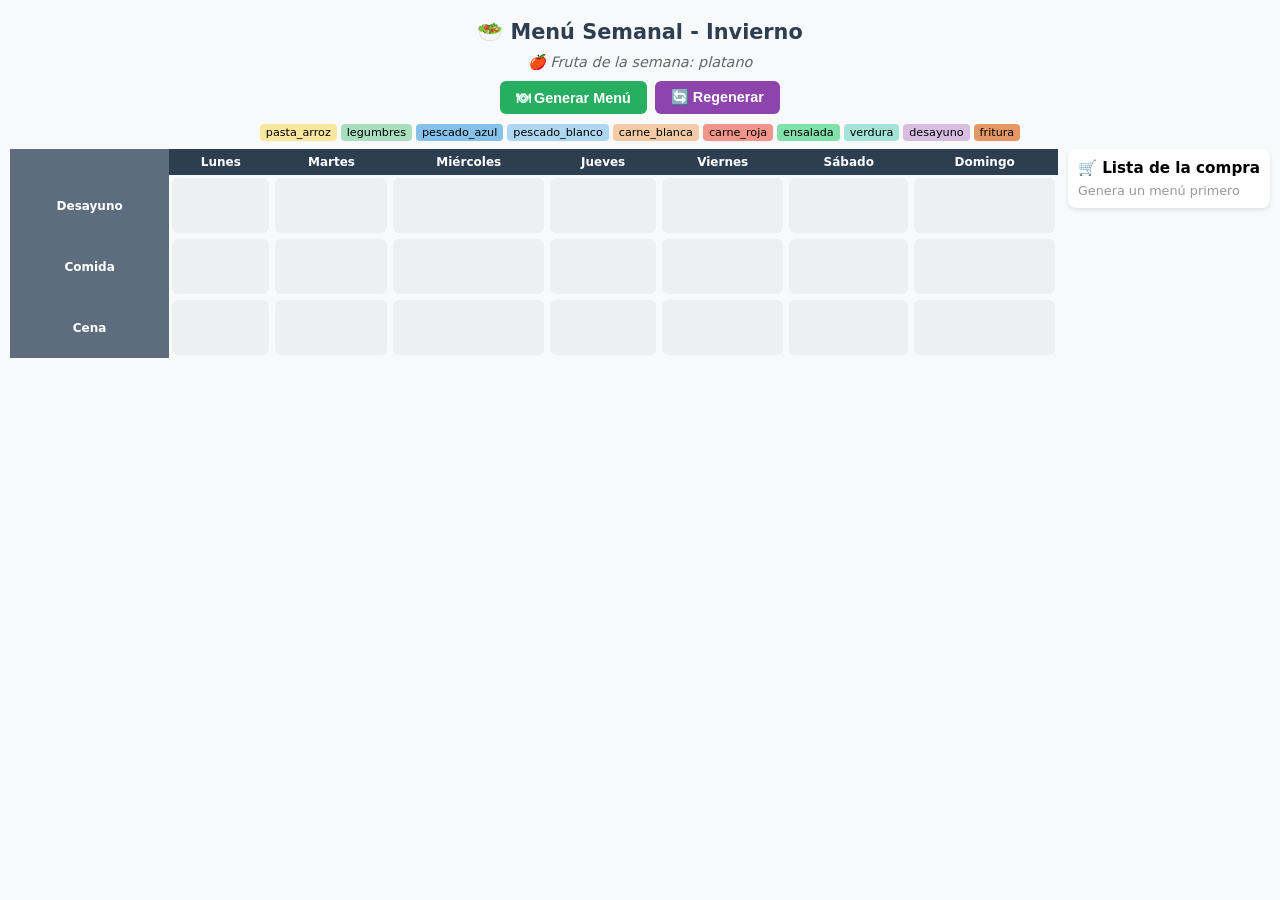
<file: index.html>
<!DOCTYPE html>
  <html lang="es">
  <head>
  <meta charset="UTF-8">
  <meta name="viewport" content="width=device-width,initial-scale=1.0">
  <title>Menú Semanal</title>
  <style>
  *{box-sizing:border-box;margin:0;padding:0}
  body{font-family:system-ui,sans-serif;background:#f8f9fa;padding:10px}
  h1{text-align:center;margin:10px 0;font-size:1.3em;color:#2c3e50}
  .fruta{text-align:center;color:#666;margin-bottom:8px;font-style:italic;font-size:.9em}
  .toolbar{display:flex;justify-content:center;gap:8px;margin:10px 0;flex-wrap:wrap}
  .toolbar button{padding:8px 16px;border:none;border-radius:6px;cursor:pointer;font-weight:bold;font-size:.9em}
  .btn-gen{background:#27ae60;color:#fff}
  .btn-regen{background:#8e44ad;color:#fff}
  .leyenda{display:flex;flex-wrap:wrap;justify-content:center;gap:4px;margin:8px 0}
  .leyenda span{padding:2px 6px;border-radius:4px;font-size:.7em}
  .layout{display:flex;gap:10px;align-items:flex-start}
  .menu-grid{flex:1;overflow-x:auto}
  table{border-collapse:collapse;width:100%;min-width:600px}
  th{background:#2c3e50;color:#fff;padding:6px 4px;font-size:.75em;text-align:center}
  td{padding:3px;text-align:center;vertical-align:top}
  .cell{border-radius:6px;padding:6px
  3px;min-height:55px;display:flex;flex-direction:column;align-items:center;justify-content:center;font-size:.78em;color:#000;position:relative}
  
  
  
  
  .excluded .nombre{text-decoration:line-through;opacity:.3}
  .th-momento{background:#5d6d7e;min-width:55px}
  .compra{min-width:180px;max-width:220px;background:#fff;border-radius:8px;padding:10px;box-shadow:0 2px 4px
  rgba(0,0,0,.1);max-height:80vh;overflow-y:auto}
  .compra h3{margin-bottom:6px;font-size:.95em}
  .compra label{display:block;font-size:.78em;padding:2px 0;cursor:pointer}
  .compra label.tachado{text-decoration:line-through;color:#aaa}
  .copy-btn{margin-top:8px;padding:5px 10px;background:#3498db;color:#fff;border:none;border-radius:4px;cursor:pointer;font-size:.8em;width:100%}
  .counter{font-size:.7em;color:#666;margin-top:4px}
  @media(max-width:768px){.layout{flex-direction:column}.compra{max-width:100%;max-height:none}h1{font-size:1.1em}}
  </style>
  </head>
  <body>
  <h1 id="titulo"></h1>
  <p class="fruta" id="fruta"></p>
  <div class="toolbar">
  <button class="btn-gen" onclick="generarMenu()">🍽 Generar Menú</button>
  <button class="btn-regen" onclick="generarMenu()">🔄 Regenerar</button>
  </div>
  <div class="leyenda" id="leyenda"></div>
  <div class="layout">
  <div class="menu-grid"><table id="tabla"></table></div>
  <div class="compra" id="compra"><h3>🛒 Lista de la compra</h3><p style="color:#999;font-size:.8em">Genera un menú primero</p></div>
  </div>
  <script src="data.js"></script>
  <script>
  const DIAS=["Lunes","Martes","Miércoles","Jueves","Viernes","Sábado","Domingo"];
  const MOMENTOS=["Desayuno","Comida","Cena"];
  const PARES=[[0,2],[1,3]];
  const PROTEINAS=new Set(["pollo","pechuga de pollo","solomillo de pavo","filete de ternera","tacos de ternera","lomo","filetes de lomo","solomillo de cerdo","chuletas de cerdo","chuletillas de cordero","costillas de cerdo","costillar de cerdo","salmon","atun suprema",
  "dorada","lubina","bacalao","gambas","sepia"]);
  let menu={},exclusiones=new Set(),tachados=new Set();
  const pick=a=>a[Math.floor(Math.random()*a.length)];

  function tempActual(){const m=new
  Date().getMonth()+1;if([11,12,1,2].includes(m))return"invierno";if([3,4,5].includes(m))return"primavera";if([6,7,8,9].includes(m))return"verano";return"otono";}
  function enTemp(r,t){if(r.temporada==="todas")return true;if(Array.isArray(r.temporada))return r.temporada.includes(t);return r.temporada===t;}
  function enHora(r,h){if(r.hora==="todas")return true;if(Array.isArray(r.hora))return r.hora.includes(h);return r.hora===h;}
  function esFrit(r){return r.fritura||r.categoria==="fritura";}
  function filtrar(hora,temp,tipo){let res=DATA.recetas.filter(r=>enHora(r,hora)&&enTemp(r,temp));if(tipo)res=res.filter(r=>r.tipo===tipo);return res;}
  function findRec(nombre){return DATA.recetas.find(r=>nombre.includes(r.nombre));}
  function colorNombre(nombre){const r=findRec(nombre);return r?(DATA.colores[r.categoria]||"#fff"):"#fff";}

  function generarMenu(){
    const t=tempActual();menu={};let cH=0,cF=0,cP=0;
    DIAS.forEach(d=>{const k=d+"|Desayuno";if(exclusiones.has(k)){menu[k]=null;return;}
      if(d==="Sábado"){menu[k]="Desayuno libre";return;}menu[k]=pick(DATA.desayunos);});
    const pool=filtrar("comida",t).filter(r=>r.tipo!=="segundo");
    const segs=filtrar("comida",t,"segundo");
    const asig=new Set(),catsPar=new Set();

    function fritRec(idx){for(let o=1;o<=2;o++){if(idx-o>=0){for(const m of["Comida","Cena"]){const v=menu[DIAS[idx-o]+"|"+m];if(v){const
  rc=findRec(v);if(rc&&esFrit(rc))return true;}}}}return false;}
    function pastaC(idx){let c=0;for(let o=1;o<=2;o++){if(idx-o>=0){const v=menu[DIAS[idx-o]+"|Comida"];const
  r=v?findRec(v):null;if(r&&r.categoria==="pasta_arroz")c++;else break;}else break;}return c>=2;}

    function elegir(diaIdx,prefDoble,exclCats){
      const ayer=diaIdx>0?DIAS[diaIdx-1]:null;
      const evitar=new Set();if(ayer)["Comida","Cena"].forEach(m=>{const v=menu[ayer+"|"+m];if(v)evitar.add(v);});
      let ops=pool.filter(r=>!evitar.has(r.nombre));
      if(cF>=2||fritRec(diaIdx))ops=ops.filter(r=>!esFrit(r));
      if(cP>=2||pastaC(diaIdx))ops=ops.filter(r=>r.categoria!=="pasta_arroz");
      if(exclCats&&exclCats.size)ops=ops.filter(r=>!exclCats.has(r.categoria));
      if(prefDoble===true){const d=ops.filter(r=>r.raciones===2);if(d.length)ops=d;}
      if(prefDoble===false){const s=ops.filter(r=>r.raciones===1);if(s.length)ops=s;}
      if(!ops.length)ops=pool.length?pool:[{nombre:"---",categoria:"",tipo:"completo",ingredientes:[],raciones:1,fritura:false}];
      const rec=pick(ops);let txt;
      if(rec.tipo==="acompanamiento"&&segs.length)txt=rec.nombre+" + "+pick(segs).nombre;else txt=rec.nombre;
      if(rec.ingredientes.includes("huevo"))cH++;if(esFrit(rec))cF++;if(rec.categoria==="pasta_arroz")cP++;
      return[rec,txt];
    }

    PARES.forEach(([i1,i2])=>{
      const d1=DIAS[i1],d2=DIAS[i2];
      if(!exclusiones.has(d1+"|Comida")&&!asig.has(d1)){
        const[rec,txt]=elegir(i1,true,catsPar);
        if(rec&&txt){menu[d1+"|Comida"]=txt;asig.add(d1);catsPar.add(rec.categoria);
          if(rec.raciones===2&&!exclusiones.has(d2+"|Comida")&&!asig.has(d2)){menu[d2+"|Comida"]=txt;asig.add(d2);}}}
    });
    DIAS.forEach((d,i)=>{if(!asig.has(d)&&!exclusiones.has(d+"|Comida")){const[rec,txt]=elegir(i,false,null);if(txt){menu[d+"|Comida"]=txt;asig.add(d);}}});

    // Cenas
    const cPool=filtrar("cena",t).filter(r=>r.tipo!=="segundo");
    const cSegs=filtrar("cena",t,"segundo");
    DIAS.forEach((d,idx)=>{
      const k=d+"|Cena";if(exclusiones.has(k)){menu[k]=null;return;}
      const evitar=new Set();const comHoy=menu[d+"|Comida"];if(comHoy)evitar.add(comHoy);
      if(idx>0){const da=DIAS[idx-1];["Comida","Cena"].forEach(m=>{const v=menu[da+"|"+m];if(v)evitar.add(v);});}
      const protCom=new Set();if(comHoy){const rc=findRec(comHoy);if(rc)rc.ingredientes.forEach(i=>{if(PROTEINAS.has(i))protCom.add(i);});}
      let ops=cPool.filter(r=>!evitar.has(r.nombre)&&!r.ingredientes.some(i=>protCom.has(i)));
      if(cF>=2||fritRec(idx))ops=ops.filter(r=>!esFrit(r));
      if(!ops.length)ops=cPool;
      if(cH<3){const h=ops.filter(r=>r.ingredientes.includes("huevo"));if(h.length)ops=h;}
      if(!ops.length)ops=[{nombre:"---",tipo:"completo",ingredientes:[],fritura:false,categoria:""}];
      const rec=pick(ops);let txt;
      if(rec.tipo==="acompanamiento"&&cSegs.length)txt=rec.nombre+" + "+pick(cSegs).nombre;else txt=rec.nombre;
      if(rec.ingredientes.includes("huevo"))cH++;if(esFrit(rec))cF++;
      menu[k]=txt;
    });
    renderMenu();
  }

  function regenerarCelda(dia,momento){
  var k2=dia+"|"+momento;if(exclusiones.has(k2))exclusiones.delete(k2);
    const t=tempActual(),hora=momento==="Comida"?"comida":"cena";
    if(momento==="Desayuno"){menu[dia+"|Desayuno"]=pick(DATA.desayunos);renderMenu();return;}
    const pool=filtrar(hora,t).filter(r=>r.tipo!=="segundo");
    const segs=filtrar(hora,t,"segundo");
    if(!pool.length)return;
    const rec=pick(pool);let txt;
    if(rec.tipo==="acompanamiento"&&segs.length)txt=rec.nombre+" + "+pick(segs).nombre;else txt=rec.nombre;
    menu[dia+"|"+momento]=txt;renderMenu();
  }

  let pressTimer=null;
function cellDown(e,dia,momento){e.preventDefault();pressTimer=setTimeout(()=>{toggleExcl(dia,momento);pressTimer=null;},500);}
function cellUp(e,dia,momento){e.preventDefault();if(pressTimer){clearTimeout(pressTimer);pressTimer=null;regenerarCelda(dia,momento);}}

function toggleExcl(dia,momento){
    const k=dia+"|"+momento;
    if(exclusiones.has(k))exclusiones.delete(k);else{exclusiones.add(k);menu[k]=null;}
    renderMenu();
  }

  function renderMenu(){
    const tabla=document.getElementById("tabla");
    let h='<thead><tr><th class="th-momento"></th>';DIAS.forEach(d=>h+="<th>"+d+"</th>");h+="</tr></thead><tbody>";
    MOMENTOS.forEach(mom=>{
      h+='<tr><th class="th-momento">'+mom+"</th>";
      DIAS.forEach(d=>{
        const k=d+"|"+mom,v=menu[k],excl=exclusiones.has(k);
        let bg=excl?"#fadbd8":v?colorNombre(v):(v===null?"#d5d8dc":"#ecf0f1");
        if(mom==="Desayuno"&&v&&!excl)bg=DATA.colores.desayuno||"#D7BDE2";
        const txt=excl?"\u2716":(v||"");
      h+='<td><div class=\"cell'+(excl?' excluded':'')+'\" style=\"background:'+bg+'\" onmousedown=\"cellDown(event,\''+d+'\',\''+mom+'\')\" onmouseup=\"cellUp(event,\''+d+'\',\''+mom+'\')\" ontouchstart=\"cellDown(event,\''+d+'\',\''+mom+'\')\" ontouchend=\"cellUp(event,\''+d+'\',\''+mom+'\')\">';
        h+='<span class="nombre">'+txt+"</span></div></td>";
      });h+="</tr>";
    });h+="</tbody>";tabla.innerHTML=h;
    renderCompra();
  }

  function renderCompra(){
    const div=document.getElementById("compra");
    const ings=new Set();
    Object.values(menu).forEach(v=>{if(!v)return;v.split(" + ").forEach(p=>{const
  r=DATA.recetas.find(x=>x.nombre===p);if(r)r.ingredientes.forEach(i=>ings.add(i));});});
    if(!ings.size){div.innerHTML='<h3>🛒 Lista de la compra</h3><p style="color:#999;font-size:.8em">Genera un menú primero</p>';return;}
    const sorted=[...ings].sort();
    let html='<h3>🛒 Lista de la compra</h3><p style="font-size:.75em;color:#666">Tacha lo que tengas</p>';
    sorted.forEach(ing=>{
      const tach=tachados.has(ing);
      html+='<label class="'+(tach?"tachado":"")+'"><input type="checkbox" '+(tach?"checked":"")+"  onchange=\"toggleTachado('"+ing+"')\">&nbsp;"+ing+"</label>";
    });
    const pend=sorted.filter(i=>!tachados.has(i));
    html+='<p class="counter">'+pend.length+" pendientes</p>";
    html+='<button class="copy-btn" onclick="copiarLista()">📋 Copiar lista</button>';
    div.innerHTML=html;
  }
  function toggleTachado(ing){if(tachados.has(ing))tachados.delete(ing);else tachados.add(ing);renderCompra();}
  function copiarLista(){
    const ings=new Set();Object.values(menu).forEach(v=>{if(!v)return;v.split(" + ").forEach(p=>{const
  r=DATA.recetas.find(x=>x.nombre===p);if(r)r.ingredientes.forEach(i=>ings.add(i));});});
    const lista=[...ings].filter(i=>!tachados.has(i)).sort().join("\n");
    navigator.clipboard.writeText(lista).then(()=>{const b=document.querySelector(".copy-btn");b.textContent="✅ Copiado!";setTimeout(()=>b.textContent="📋  Copiar lista",1500);});
  }

  // Init
  const t=tempActual();
  document.getElementById("titulo").textContent="\u{1F957} Menú Semanal - "+t.charAt(0).toUpperCase()+t.slice(1);
  const frutas=DATA.frutas_temporada[t]||["fruta"];
  document.getElementById("fruta").textContent="\u{1F34E} Fruta de la semana: "+pick(frutas);
  const ley=document.getElementById("leyenda");
  Object.entries(DATA.colores).forEach(([k,c])=>{ley.innerHTML+='<span style="background:'+c+'">'+k+"</span>";});
  renderMenu();
  </script>
  </body>
  </html>
</file>
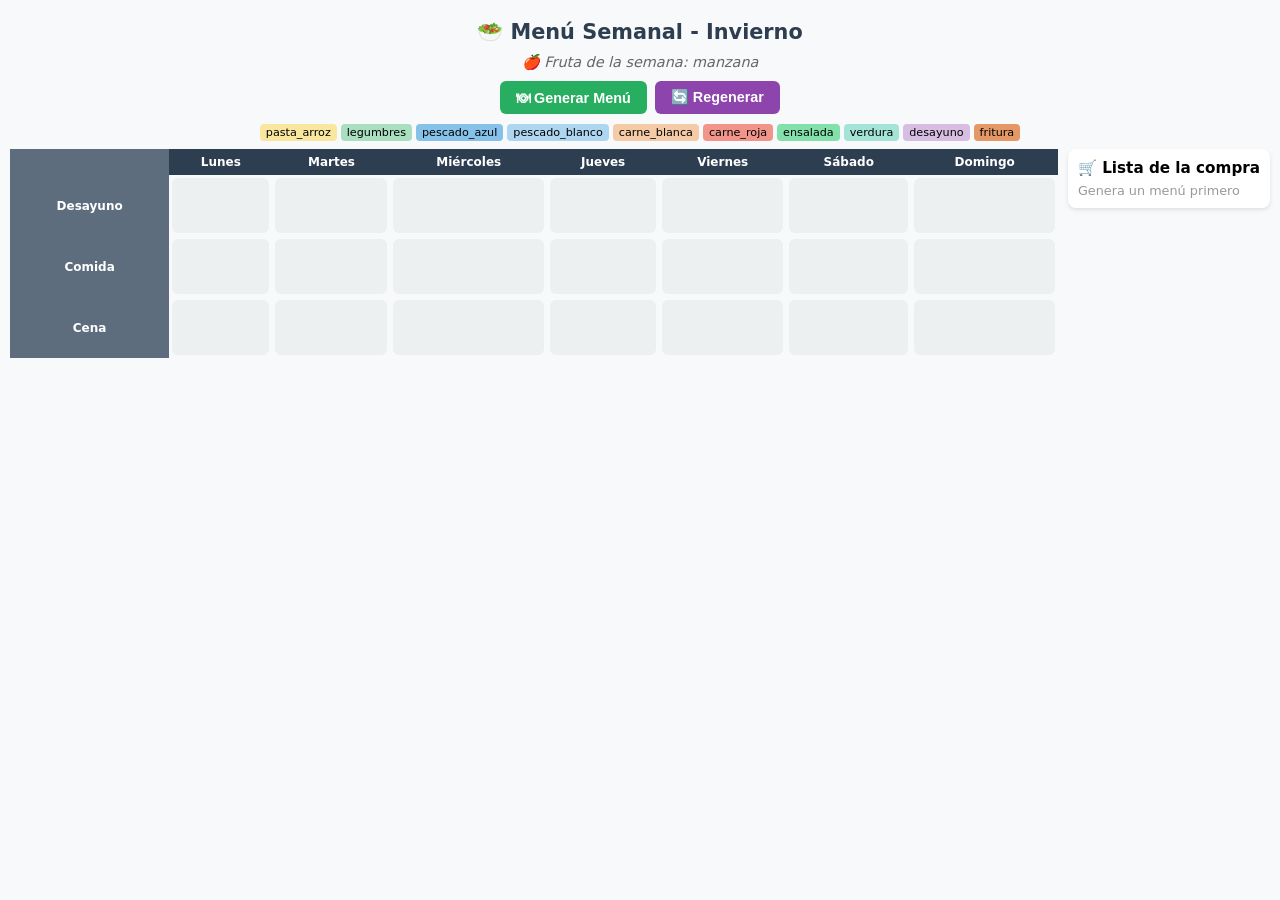
<file: menu_semanal_html/index.html>
<!DOCTYPE html>
<html lang="es">
<head>
<meta charset="UTF-8">
<meta name="viewport" content="width=device-width,initial-scale=1.0">
<title>Menú Semanal</title>
<style>
*{box-sizing:border-box;margin:0;padding:0}
body{font-family:system-ui,sans-serif;background:#f8f9fa;padding:10px}
h1{text-align:center;margin:10px 0;font-size:1.3em;color:#2c3e50}
.fruta{text-align:center;color:#666;margin-bottom:8px;font-style:italic;font-size:.9em}
.toolbar{display:flex;justify-content:center;gap:8px;margin:10px 0;flex-wrap:wrap}
.toolbar button{padding:8px 16px;border:none;border-radius:6px;cursor:pointer;font-weight:bold;font-size:.9em}
.btn-gen{background:#27ae60;color:#fff}
.btn-regen{background:#8e44ad;color:#fff}
.leyenda{display:flex;flex-wrap:wrap;justify-content:center;gap:4px;margin:8px 0}
.leyenda span{padding:2px 6px;border-radius:4px;font-size:.7em}
.layout{display:flex;gap:10px;align-items:flex-start}
.menu-grid{flex:1;overflow-x:auto}
table{border-collapse:collapse;width:100%;min-width:600px}
th{background:#2c3e50;color:#fff;padding:6px 4px;font-size:.75em;text-align:center}
td{padding:3px;text-align:center;vertical-align:top}
.cell{border-radius:6px;padding:6px 3px;min-height:55px;display:flex;flex-direction:column;align-items:center;justify-content:center;font-size:.78em;color:#000;position:relative;user-select:none;-webkit-user-select:none;cursor:pointer}
.excluded .nombre{text-decoration:line-through;opacity:.3}
.th-momento{background:#5d6d7e;min-width:55px}
.compra{min-width:180px;max-width:220px;background:#fff;border-radius:8px;padding:10px;box-shadow:0 2px 4px rgba(0,0,0,.1);max-height:80vh;overflow-y:auto}
.compra h3{margin-bottom:6px;font-size:.95em}
.compra label{display:block;font-size:.78em;padding:2px 0;cursor:pointer}
.compra label.tachado{text-decoration:line-through;color:#aaa}
.copy-btn{margin-top:8px;padding:5px 10px;background:#3498db;color:#fff;border:none;border-radius:4px;cursor:pointer;font-size:.8em;width:100%}
.counter{font-size:.7em;color:#666;margin-top:4px}
@media(max-width:768px){.layout{flex-direction:column}.compra{max-width:100%;max-height:none}h1{font-size:1.1em}}
</style>
</head>
<body>
<h1 id="titulo"></h1>
<p class="fruta" id="fruta"></p>
<div class="toolbar">
<button class="btn-gen" onclick="generarMenu()">🍽 Generar Menú</button>
<button class="btn-regen" onclick="generarMenu()">🔄 Regenerar</button>
</div>
<div class="leyenda" id="leyenda"></div>
<div class="layout">
<div class="menu-grid"><table id="tabla"></table></div>
<div class="compra" id="compra"><h3>🛒 Lista de la compra</h3><p style="color:#999;font-size:.8em">Genera un menú primero</p></div>
</div>
<script src="data.js"></script>
<script>
const DIAS=["Lunes","Martes","Miércoles","Jueves","Viernes","Sábado","Domingo"];
const MOMENTOS=["Desayuno","Comida","Cena"];
const PARES=[[0,2],[1,3]];
const PROTEINAS=new Set(["pollo","pechuga de pollo","solomillo de pavo","filete de ternera","tacos de ternera","lomo","filetes de lomo","solomillo de cerdo","chuletas de cerdo","chuletillas de cordero","costillas de cerdo","costillar de cerdo","salmon","atun suprema","dorada","lubina","bacalao","gambas","sepia"]);
let menu={},exclusiones=new Set(),tachados=new Set();
const pick=a=>a[Math.floor(Math.random()*a.length)];

function tempActual(){const m=new Date().getMonth()+1;if([11,12,1,2].includes(m))return"invierno";if([3,4,5].includes(m))return"primavera";if([6,7,8,9].includes(m))return"verano";return"otono";}
function enTemp(r,t){if(r.temporada==="todas")return true;if(Array.isArray(r.temporada))return r.temporada.includes(t);return r.temporada===t;}
function enHora(r,h){if(r.hora==="todas")return true;if(Array.isArray(r.hora))return r.hora.includes(h);return r.hora===h;}
function esFrit(r){return r.fritura||r.categoria==="fritura";}
function filtrar(hora,temp,tipo){let res=DATA.recetas.filter(r=>enHora(r,hora)&&enTemp(r,temp));if(tipo)res=res.filter(r=>r.tipo===tipo);return res;}
function findRec(nombre){return DATA.recetas.find(r=>nombre.includes(r.nombre));}
function colorNombre(nombre){const r=findRec(nombre);return r?(DATA.colores[r.categoria]||"#fff"):"#fff";}

function generarMenu(){
  const t=tempActual();menu={};let cH=0,cF=0,cP=0;
  DIAS.forEach(d=>{const k=d+"|Desayuno";if(exclusiones.has(k)){menu[k]=null;return;}
    if(d==="Sábado"){menu[k]="Desayuno libre";return;}menu[k]=pick(DATA.desayunos);});
  const pool=filtrar("comida",t).filter(r=>r.tipo!=="segundo");
  const segs=filtrar("comida",t,"segundo");
  const asig=new Set(),catsPar=new Set();

  function fritRec(idx){for(let o=1;o<=2;o++){if(idx-o>=0){for(const m of["Comida","Cena"]){const v=menu[DIAS[idx-o]+"|"+m];if(v){const rc=findRec(v);if(rc&&esFrit(rc))return true;}}}}return false;}
  function pastaC(idx){let c=0;for(let o=1;o<=2;o++){if(idx-o>=0){const v=menu[DIAS[idx-o]+"|Comida"];const r=v?findRec(v):null;if(r&&r.categoria==="pasta_arroz")c++;else break;}else break;}return c>=2;}

  function elegir(diaIdx,prefDoble,exclCats){
    const ayer=diaIdx>0?DIAS[diaIdx-1]:null;
    const evitar=new Set();if(ayer)["Comida","Cena"].forEach(m=>{const v=menu[ayer+"|"+m];if(v)evitar.add(v);});
    let ops=pool.filter(r=>!evitar.has(r.nombre));
    if(cF>=2||fritRec(diaIdx))ops=ops.filter(r=>!esFrit(r));
    if(cP>=2||pastaC(diaIdx))ops=ops.filter(r=>r.categoria!=="pasta_arroz");
    if(exclCats&&exclCats.size)ops=ops.filter(r=>!exclCats.has(r.categoria));
    if(prefDoble===true){const d=ops.filter(r=>r.raciones===2);if(d.length)ops=d;}
    if(prefDoble===false){const s=ops.filter(r=>r.raciones===1);if(s.length)ops=s;}
    if(!ops.length)ops=pool.length?pool:[{nombre:"---",categoria:"",tipo:"completo",ingredientes:[],raciones:1,fritura:false}];
    const rec=pick(ops);let txt;
    if(rec.tipo==="acompanamiento"&&segs.length)txt=rec.nombre+" + "+pick(segs).nombre;else txt=rec.nombre;
    if(rec.ingredientes.includes("huevo"))cH++;if(esFrit(rec))cF++;if(rec.categoria==="pasta_arroz")cP++;
    return[rec,txt];
  }

  PARES.forEach(([i1,i2])=>{
    const d1=DIAS[i1],d2=DIAS[i2];
    if(!exclusiones.has(d1+"|Comida")&&!asig.has(d1)){
      const[rec,txt]=elegir(i1,true,catsPar);
      if(rec&&txt){menu[d1+"|Comida"]=txt;asig.add(d1);catsPar.add(rec.categoria);
        if(rec.raciones===2&&!exclusiones.has(d2+"|Comida")&&!asig.has(d2)){menu[d2+"|Comida"]=txt;asig.add(d2);}}}
  });
  DIAS.forEach((d,i)=>{if(!asig.has(d)&&!exclusiones.has(d+"|Comida")){const[rec,txt]=elegir(i,false,null);if(txt){menu[d+"|Comida"]=txt;asig.add(d);}}});

  const cPool=filtrar("cena",t).filter(r=>r.tipo!=="segundo");
  const cSegs=filtrar("cena",t,"segundo");
  DIAS.forEach((d,idx)=>{
    const k=d+"|Cena";if(exclusiones.has(k)){menu[k]=null;return;}
    const evitar=new Set();const comHoy=menu[d+"|Comida"];if(comHoy)evitar.add(comHoy);
    if(idx>0){const da=DIAS[idx-1];["Comida","Cena"].forEach(m=>{const v=menu[da+"|"+m];if(v)evitar.add(v);});}
    const protCom=new Set();if(comHoy){const rc=findRec(comHoy);if(rc)rc.ingredientes.forEach(i=>{if(PROTEINAS.has(i))protCom.add(i);});}
    let ops=cPool.filter(r=>!evitar.has(r.nombre)&&!r.ingredientes.some(i=>protCom.has(i)));
    if(cF>=2||fritRec(idx))ops=ops.filter(r=>!esFrit(r));
    if(!ops.length)ops=cPool;
    if(cH<3){const h=ops.filter(r=>r.ingredientes.includes("huevo"));if(h.length)ops=h;}
    if(!ops.length)ops=[{nombre:"---",tipo:"completo",ingredientes:[],fritura:false,categoria:""}];
    const rec=pick(ops);let txt;
    if(rec.tipo==="acompanamiento"&&cSegs.length)txt=rec.nombre+" + "+pick(cSegs).nombre;else txt=rec.nombre;
    if(rec.ingredientes.includes("huevo"))cH++;if(esFrit(rec))cF++;
    menu[k]=txt;
  });
  renderMenu();
}

function regenerarCelda(dia,momento){
  const k=dia+"|"+momento;
  if(exclusiones.has(k))exclusiones.delete(k);
  const t=tempActual(),hora=momento==="Comida"?"comida":"cena";
  if(momento==="Desayuno"){menu[k]=pick(DATA.desayunos);renderMenu();return;}
  const pool=filtrar(hora,t).filter(r=>r.tipo!=="segundo");
  const segs=filtrar(hora,t,"segundo");
  if(!pool.length)return;
  const rec=pick(pool);let txt;
  if(rec.tipo==="acompanamiento"&&segs.length)txt=rec.nombre+" + "+pick(segs).nombre;else txt=rec.nombre;
  menu[k]=txt;renderMenu();
}

function toggleExcl(dia,momento){
  const k=dia+"|"+momento;
  if(exclusiones.has(k))exclusiones.delete(k);else{exclusiones.add(k);menu[k]=null;}
  renderMenu();
}

let pressTimer=null;
function cellDown(e,dia,momento){
  e.preventDefault();
  pressTimer=setTimeout(()=>{toggleExcl(dia,momento);pressTimer=null;},500);
}
function cellUp(e,dia,momento){
  e.preventDefault();
  if(pressTimer){clearTimeout(pressTimer);pressTimer=null;regenerarCelda(dia,momento);}
}

function renderMenu(){
  const tabla=document.getElementById("tabla");
  let h='<thead><tr><th class="th-momento"></th>';
  DIAS.forEach(d=>h+="<th>"+d+"</th>");
  h+="</tr></thead><tbody>";
  MOMENTOS.forEach(mom=>{
    h+='<tr><th class="th-momento">'+mom+"</th>";
    DIAS.forEach(d=>{
      const k=d+"|"+mom,v=menu[k],excl=exclusiones.has(k);
      let bg=excl?"#fadbd8":v?colorNombre(v):(v===null?"#d5d8dc":"#ecf0f1");
      if(mom==="Desayuno"&&v&&!excl)bg=DATA.colores.desayuno||"#D7BDE2";
      const txt=excl?"\u2716":(v||"");
      h+='<td><div class="cell'+(excl?' excluded':'')+'" style="background:'+bg+'" onmousedown="cellDown(event,\''+d+"','"+mom+"')\" onmouseup=\"cellUp(event,'"+d+"','"+mom+"')\" ontouchstart=\"cellDown(event,'"+d+"','"+mom+"')\" ontouchend=\"cellUp(event,'"+d+"','"+mom+"')\">";
      h+='<span class="nombre">'+txt+"</span></div></td>";
    });
    h+="</tr>";
  });
  h+="</tbody>";
  tabla.innerHTML=h;
  renderCompra();
}

function renderCompra(){
  const div=document.getElementById("compra");
  const ings=new Set();
  Object.values(menu).forEach(v=>{if(!v)return;v.split(" + ").forEach(p=>{const r=DATA.recetas.find(x=>x.nombre===p);if(r)r.ingredientes.forEach(i=>ings.add(i));});});
  if(!ings.size){div.innerHTML='<h3>🛒 Lista de la compra</h3><p style="color:#999;font-size:.8em">Genera un menú primero</p>';return;}
  const sorted=[...ings].sort();
  let html='<h3>🛒 Lista de la compra</h3><p style="font-size:.75em;color:#666">Tacha lo que tengas</p>';
  sorted.forEach(ing=>{
    const tach=tachados.has(ing);
    html+='<label class="'+(tach?"tachado":"")+'"><input type="checkbox" '+(tach?"checked":"")+" onchange=\"toggleTachado('"+ing+"')\">&nbsp;"+ing+"</label>";
  });
  const pend=sorted.filter(i=>!tachados.has(i));
  html+='<p class="counter">'+pend.length+" pendientes</p>";
  html+='<button class="copy-btn" onclick="copiarLista()">📋 Copiar lista</button>';
  div.innerHTML=html;
}
function toggleTachado(ing){if(tachados.has(ing))tachados.delete(ing);else tachados.add(ing);renderCompra();}
function copiarLista(){
  const ings=new Set();Object.values(menu).forEach(v=>{if(!v)return;v.split(" + ").forEach(p=>{const r=DATA.recetas.find(x=>x.nombre===p);if(r)r.ingredientes.forEach(i=>ings.add(i));});});
  const lista=[...ings].filter(i=>!tachados.has(i)).sort().join("\n");
  navigator.clipboard.writeText(lista).then(()=>{const b=document.querySelector(".copy-btn");b.textContent="✅ Copiado!";setTimeout(()=>b.textContent="📋 Copiar lista",1500);});
}

// Init
const t=tempActual();
document.getElementById("titulo").textContent="\u{1F957} Menú Semanal - "+t.charAt(0).toUpperCase()+t.slice(1);
const frutas=DATA.frutas_temporada[t]||["fruta"];
document.getElementById("fruta").textContent="\u{1F34E} Fruta de la semana: "+pick(frutas);
const ley=document.getElementById("leyenda");
Object.entries(DATA.colores).forEach(([k,c])=>{ley.innerHTML+='<span style="background:'+c+'">'+k+"</span>";});
renderMenu();
</script>
</body>
</html>
</file>
